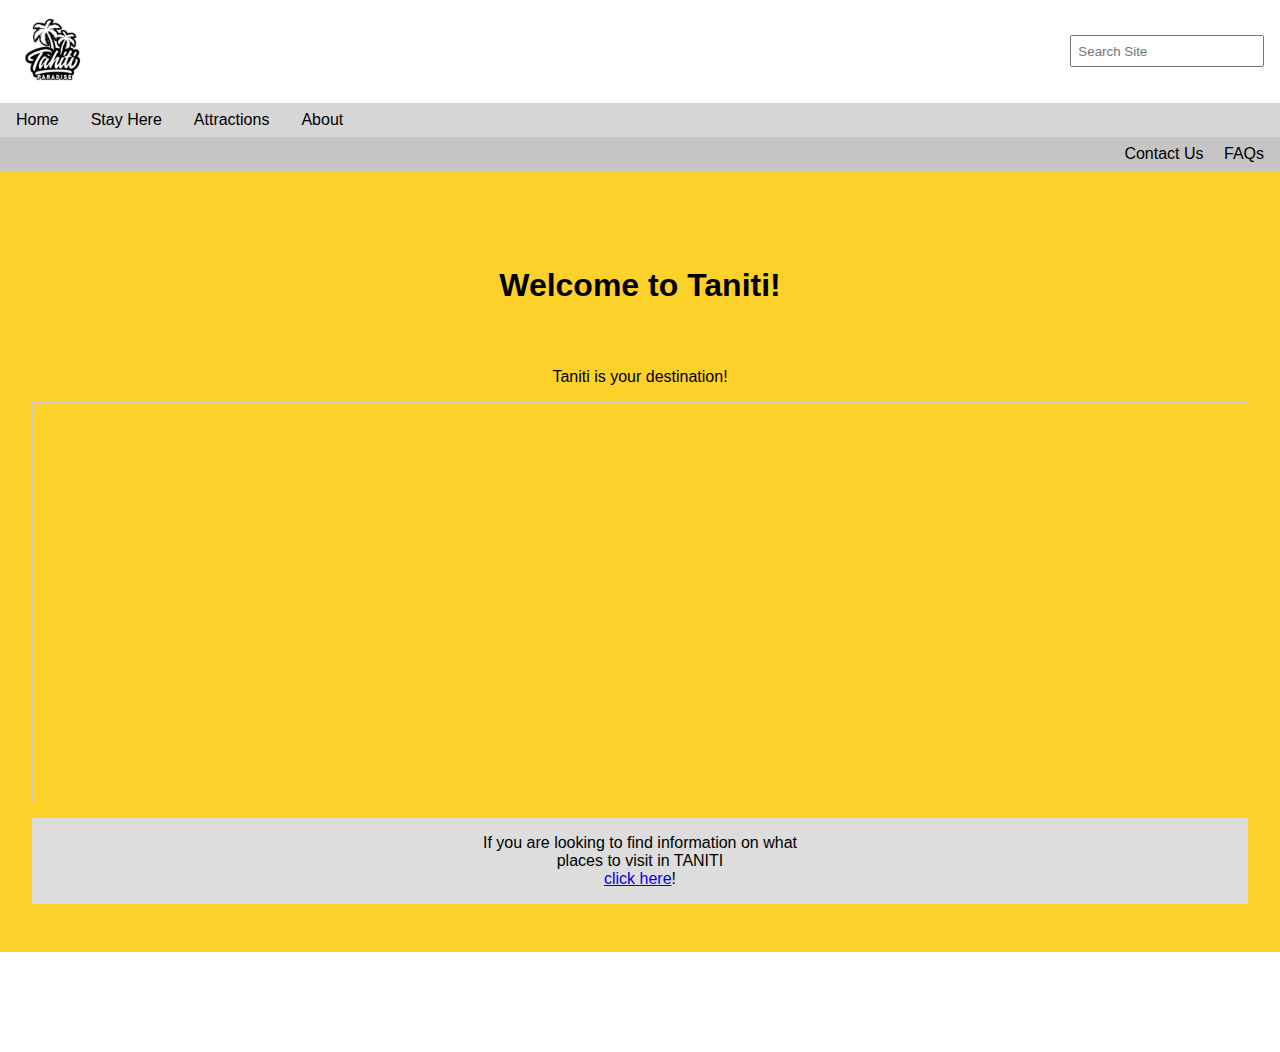
<file: index.html>
<!DOCTYPE html>
<html lang="en">

<head>
    <meta charset="UTF-8">
    <meta name="viewport" content="width=device-width, initial-scale=1.0">
    <title>Document</title>
    <!-- Add your CSS file link here -->
    <link rel="stylesheet" href="styles.css">
    <!-- Add favicon link here -->
    <!-- <link rel="icon" href="favicon.ico" type="image/x-icon"> -->
</head>

<body>
    <!-- Header Section -->
    <header>
        <div id="site-header">
            <!-- Your logo will go here -->
            <img src="[data-uri]" alt="Taniti Logo">
            <div id="search-bar">
                <!-- Search form -->
                <form action="#" method="get">
                    <input type="search" name="search" placeholder="Search Site">
                </form>
            </div>
        </div>
        <nav id="primary-navigation">
            <!-- Primary Navigation -->
            <ul>
                <li><a href="index.html">Home</a></li>
                <li><a href="Places-to-Stay.html">Stay Here</a></li>
                <li><a href="Attractions.html">Attractions</a></li>
                <li><a href="About.html">About</a></li>
            </ul>
        </nav>
        <nav id="secondary-navigation">
            <!-- Secondary Navigation -->
            <ul>
                <li><a href="Contact-us.html">Contact Us</a></li>
                <li><a href="faqs.html">FAQs</a></li>
            </ul>
        </nav>
    </header>

    <!-- Main Content Section -->
    <main>
        <!-- Main content area -->
        <h1>Welcome to Taniti!</h1>
        <p  id="subhead-titles">Taniti is your destination!</p>
        <section id="placeholder-video">
            <iframe src="https://www.youtube.com/embed/mNckyDtzYjc?si=qlJOrUUAw8ahKvGz" title="YouTube video player" frameborder="0" allow="accelerometer; autoplay; clipboard-write; encrypted-media; gyroscope; picture-in-picture; web-share" allowfullscreen>
            </iframe>
        </section>
        <section id="featured-content">
            <!-- Featured content or links -->
            <p text-align="center">If you are looking to find information on what</p>
            <p>places to visit in TANITI</p>
            <p><a href="attractions.html">click here</a>!</p>
        </section>
    </main>

    <!-- Footer Section -->
    <footer>
        <!-- Add your footer content here -->
    </footer>

    <!-- Add your JavaScript scripts here -->
    <script>
        // Add your JavaScript code here
    </script>
</body>

</html>
</file>
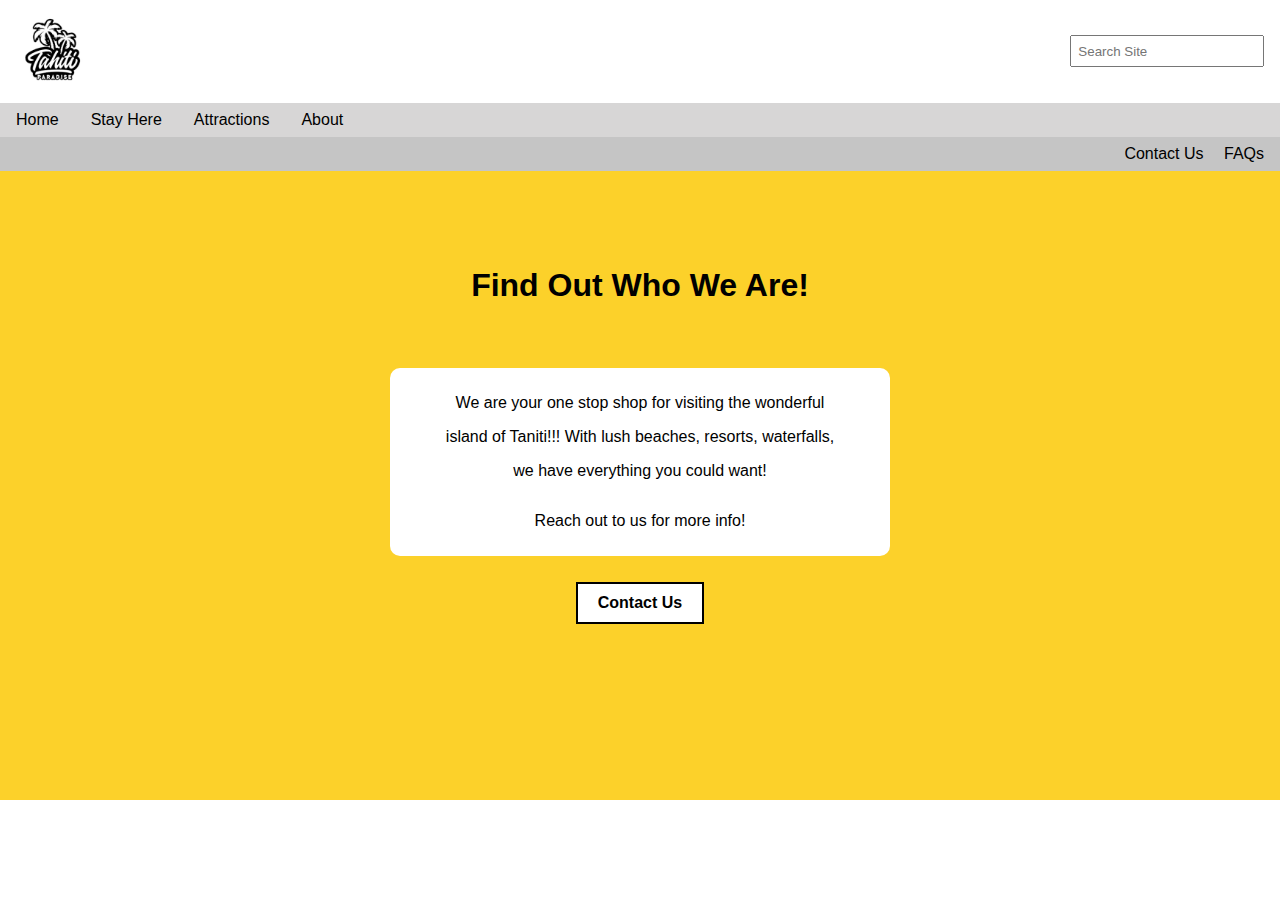
<file: About.html>
<!DOCTYPE html>
<html lang="en">

<head>
    <meta charset="UTF-8">
    <meta name="viewport" content="width=device-width, initial-scale=1.0">
    <title>Document</title>
    <!-- Add your CSS file link here -->
    <link rel="stylesheet" href="styles.css">
    <!-- Add favicon link here -->
    <!-- <link rel="icon" href="favicon.ico" type="image/x-icon"> -->
</head>

<body>
    <!-- Header Section -->
    <header>
        <div id="site-header">
            <!-- Your logo will go here -->
            <img src="[data-uri]" alt="Taniti Logo">
            <div id="search-bar">
                <!-- Search form -->
                <form action="#" method="get">
                    <input type="search" name="search" placeholder="Search Site">
                </form>
            </div>
        </div>
        <nav id="primary-navigation">
            <!-- Primary Navigation -->
            <ul>
                <li><a href="index.html">Home</a></li>
                <li><a href="Places-to-Stay.html">Stay Here</a></li>
                <li><a href="Attractions.html">Attractions</a></li>
                <li><a href="About.html">About</a></li>
            </ul>
        </nav>
        <nav id="secondary-navigation">
            <!-- Secondary Navigation -->
            <ul>
                <li><a href="Contact-us.html">Contact Us</a></li>
                <li><a href="faqs.html">FAQs</a></li>
            </ul>
        </nav>
    </header>

    <!-- Main Content Section -->
    <main>
        <!-- Main content area -->
        <h1>Find Out Who We Are!</h1>
    
        <section id="about-us">
            <p></p>
            <p>We are your one stop shop for visiting the wonderful</p>
            <p>island of Taniti!!! With lush beaches, resorts, waterfalls,</p>
            <p>we have everything you could want!</p>
            <p></p>
            <p>Reach out to us for more info!</p>

        </section>
        
        <section id="featured-content-about">
            <!-- Featured content or links -->
            <div class="button-container">
                <a href="Contact-us.html" class="contact-button">Contact Us</a>
            </div>
        </section>
    </main>

    <!-- Footer Section -->
    <footer>
        <!-- Add your footer content here -->
    </footer>

    <!-- Add your JavaScript scripts here -->
    <script>
        // Add your JavaScript code here
    </script>
</body>

</html>
</file>
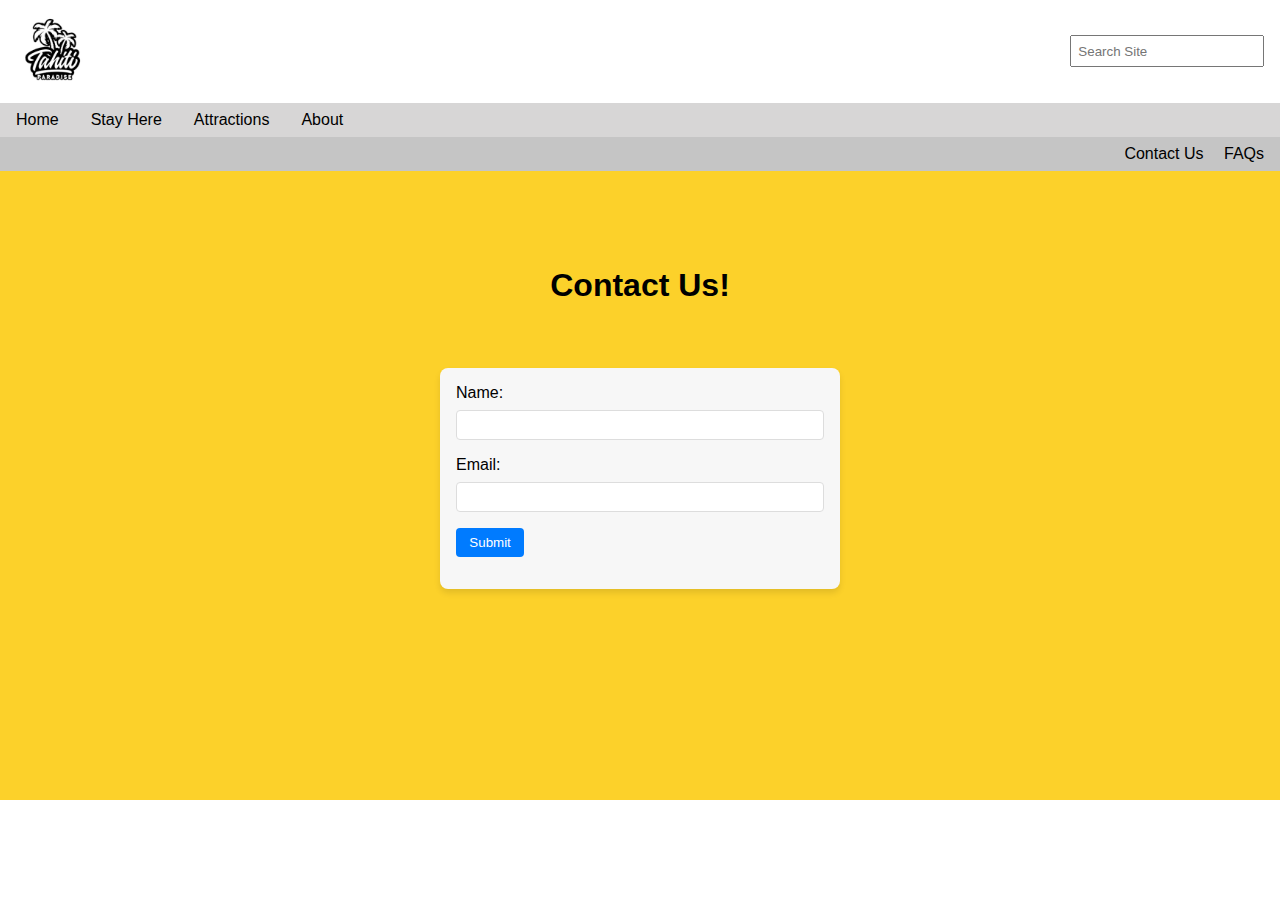
<file: Contact-us.html>
<!DOCTYPE html>
<html lang="en">

<head>
    <meta charset="UTF-8">
    <meta name="viewport" content="width=device-width, initial-scale=1.0">
    <title>Document</title>
    <!-- Add your CSS file link here -->
    <link rel="stylesheet" href="styles-contact.css">
    <link rel="stylesheet" href="styles.css">
    <!-- Add favicon link here -->
    <!-- <link rel="icon" href="favicon.ico" type="image/x-icon"> -->
</head>

<body>
    <!-- Header Section -->
    <header>
        <div id="site-header">
            <!-- Your logo will go here -->
            <img src="[data-uri]" alt="Taniti Logo">
            <div id="search-bar">
                <!-- Search form -->
                <form action="#" method="get">
                    <input type="search" name="search" placeholder="Search Site">
                </form>
            </div>
        </div>
        <nav id="primary-navigation">
            <!-- Primary Navigation -->
            <ul>
                <li><a href="index.html">Home</a></li>
                <li><a href="Places-to-Stay.html">Stay Here</a></li>
                <li><a href="Attractions.html">Attractions</a></li>
                <li><a href="About.html">About</a></li>
            </ul>
        </nav>
        <nav id="secondary-navigation">
            <!-- Secondary Navigation -->
            <ul>
                <li><a href="Contact-us.html">Contact Us</a></li>
                <li><a href="faqs.html">FAQs</a></li>
            </ul>
        </nav>
    </header>

    <!-- Main Content Section -->
    <main>
        <!-- Main content area -->
        <h1>Contact Us!</h1>
        <form id="contact-form" action="submit-form-endpoint" method="post">
            <div class="form-group">
                <label for="name">Name:</label>
                <input type="text" id="name" name="name" required>
            </div>
            
            <div class="form-group">
                <label for="email">Email:</label>
                <input type="email" id="email" name="email" required>
            </div>
            
            <div class="form-group">
                <button type="submit" class="submit-button">Submit</button>
            </div>
        </form>
    </main>

    <!-- Footer Section -->
    <footer>
        <!-- Add your footer content here -->
    </footer>

    <!-- Add your JavaScript scripts here -->
    <script>
        // Add your JavaScript code here
    </script>
</body>

</html>
</file>
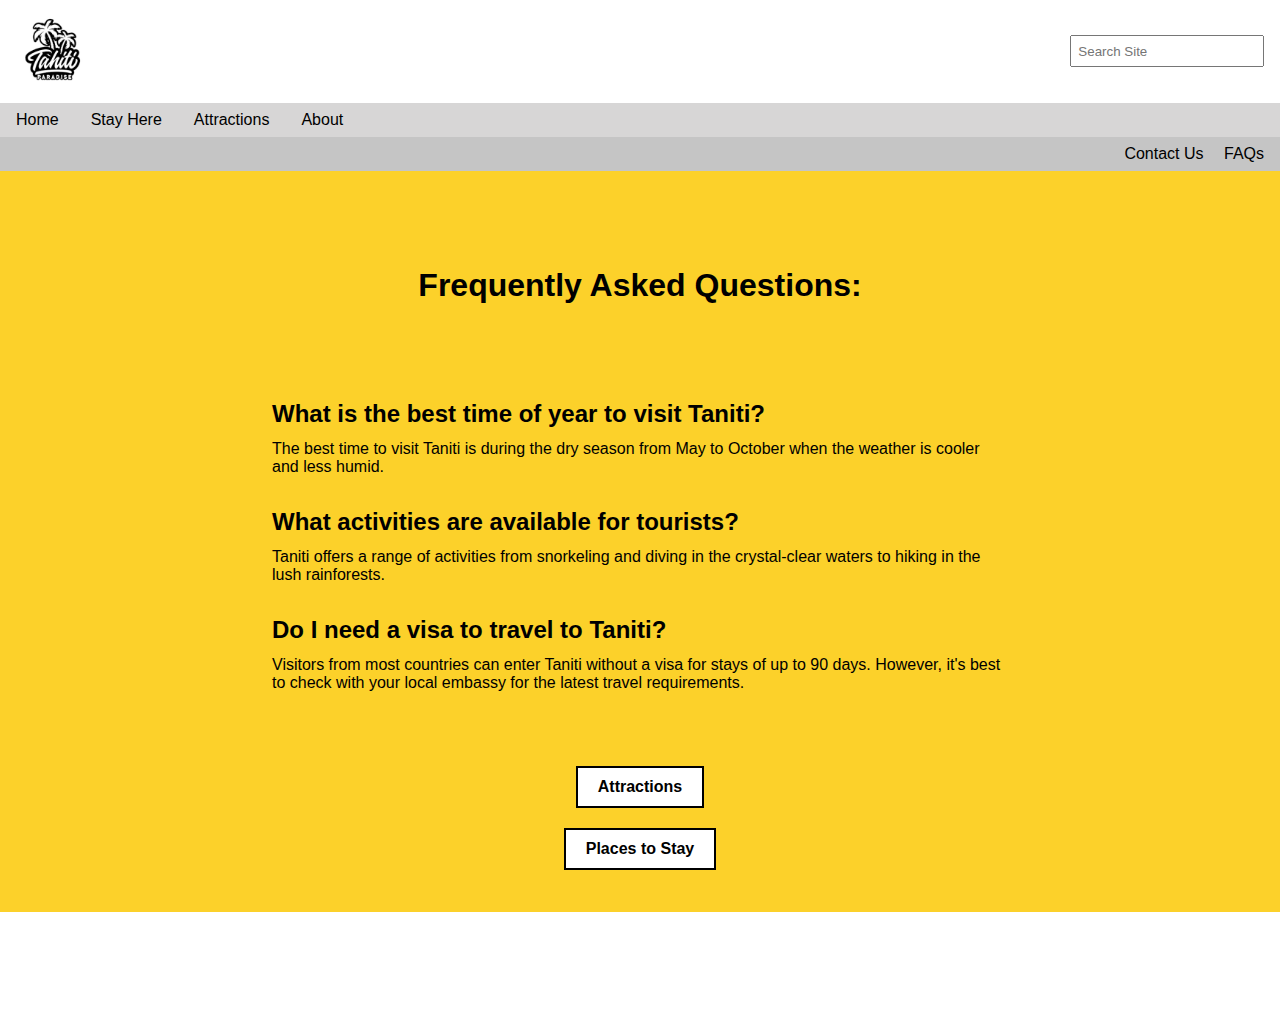
<file: faqs.html>
<!DOCTYPE html>
<html lang="en">

<head>
    <meta charset="UTF-8">
    <meta name="viewport" content="width=device-width, initial-scale=1.0">
    <title>Document</title>
    <link rel="stylesheet" href="styles-faqs.css">
    <link rel="stylesheet" href="styles.css">
    <!-- Add favicon link here -->
    <!-- <link rel="icon" href="favicon.ico" type="image/x-icon"> -->
</head>

<body>
    <!-- Header Section -->
    <header>
        <div id="site-header">
            <!-- Your logo will go here -->
            <img src="[data-uri]" alt="Taniti Logo">
            <div id="search-bar">
                <!-- Search form -->
                <form action="#" method="get">
                    <input type="search" name="search" placeholder="Search Site">
                </form>
            </div>
        </div>
        <nav id="primary-navigation">
            <!-- Primary Navigation -->
            <ul>
                <li><a href="index.html">Home</a></li>
                <li><a href="Places-to-Stay.html">Stay Here</a></li>
                <li><a href="Attractions.html">Attractions</a></li>
                <li><a href="About.html">About</a></li>
            </ul>
        </nav>
        <nav id="secondary-navigation">
            <!-- Secondary Navigation -->
            <ul>
                <li><a href="Contact-us.html">Contact Us</a></li>
                <li><a href="faqs.html">FAQs</a></li>
            </ul>
        </nav>
    </header>

    <!-- Main Content Section -->
    <main>
        <!-- Main content area -->
        <h1>Frequently Asked Questions:</h1>

        <section id="faq">
            <div class="faq-item">
                <h2>What is the best time of year to visit Taniti?</h2>
                <p>The best time to visit Taniti is during the dry season from May to October when the weather is cooler and less humid.</p>
            </div>
    
            <div class="faq-item">
                <h2>What activities are available for tourists?</h2>
                <p>Taniti offers a range of activities from snorkeling and diving in the crystal-clear waters to hiking in the lush rainforests.</p>
            </div>
    
            <div class="faq-item">
                <h2>Do I need a visa to travel to Taniti?</h2>
                <p>Visitors from most countries can enter Taniti without a visa for stays of up to 90 days. However, it's best to check with your local embassy for the latest travel requirements.</p>
            </div>
        </section>
    
        <div class="button-container">
            <a href="Attractions.html" class="contact-button">Attractions</a>
        </div>
        <div class="button-container">
            <a href="Places-to-Stay.html" class="contact-button">Places to Stay</a>
        </div>
    </main>

    <footer>
    </footer>
</body>

</html>
</file>
<file: styles-contact.css>
#contact-form {
    max-width: 400px;
    margin: auto;
    padding: 1em;
    background-color: #f7f7f7;
    border-radius: 8px;
    box-shadow: 0 4px 6px rgba(0, 0, 0, 0.1);
}

.form-group {
    margin-bottom: 1em;
}

.form-group label {
    display: block;
    margin-bottom: 0.5em;
}

.form-group input[type="text"],
.form-group input[type="email"] {
    width: 100%;
    padding: 0.5em;
    border: 1px solid #ddd;
    border-radius: 4px;
}

.submit-button {
    padding: 0.5em 1em;
    color: #fff;
    background-color: #007bff;
    border: none;
    border-radius: 4px;
    cursor: pointer;
}

.submit-button:hover {
    background-color: #0056b3;
}
</file>
<file: styles-faqs.css>
#faq {
    padding: 2em;
    max-width: 800px;
    margin: auto;
}

.faq-item h2 {
    margin-bottom: 0.5em;
}

.faq-item p {
    margin-bottom: 2em;
}
</file>
<file: styles.css>
/* Apply a reset to handle margins, padding, and box-sizing */
* {
    margin: 0;
    padding: 0;
    box-sizing: border-box;
}

body {
    font-family: Arial, sans-serif; /* Change the font as needed */
    display: flex;
    flex-direction: column;
    min-height: 100vh;
}

/* Style the header */
#site-header {
    display: flex;
    justify-content: space-between;
    align-items: center;
    padding: 1em;
    color: #333;
    background-color: #fff;
}

#site-header img {
    width: 75px; 
}

/* Search bar styling */
#search-bar input[type="search"] {
    padding: 0.5em;
}

/* Primary navigation styling */
#primary-navigation {
    background-color: #d7d6d6; /* Slightly lighter than the header background */
    padding: 0.5em 0;
}

#primary-navigation ul {
    list-style: none;
    display: flex;
    justify-content: left;
}

#primary-navigation ul li {
    padding: 0 1em;
}

#primary-navigation ul li a {
    color: #000;
    text-decoration: none;
}

/* Secondary navigation styling */
#secondary-navigation {
    background-color: #c5c5c5; /* Slightly lighter than the primary navigation background */
    padding: 0.5em 0;
    text-align: right;
}

#secondary-navigation ul {
    list-style: none;
    padding-right: 1em;
}

#secondary-navigation ul li {
    display: inline;
    padding-left: 1em;
}

#secondary-navigation ul li a {
    color: #000;
    text-decoration: none;
}

main {
    padding: 2em;
    flex: 1;
    background-color: #fcd12a;
}

#placeholder-video {
    border: 1px solid #ccc;
    height: 400px;
    margin-bottom: 1em;
    display: flex;
    justify-content: center;
}

iframe {
    display: flex;
    width: 560px;
    height: 400px;
}

#featured-content {
    background-color: #ddd; /* Light background for contrast */
    padding: 1em;
    margin-bottom: 1em;
    text-align: center;
}

#featured-content-about {
    padding: 1em;
    margin-bottom: 1em;
    text-align: center;
    width: 300px;
    margin-left: auto;
    margin-right: auto;
    display: flex;
    flex-direction: column;
    align-items: center;
}

/* Footer styling */
footer {
    background-color: #fff; /* Dark background for the footer */
    color: #000; /* White text color */
    padding: 1em;
    text-align: center;
    width: 100%;
    height: 100px;
    bottom: 0;
}

h1 {
    text-align: center;
    margin: 2em;
}

#subhead-titles {
    text-align: center;
    margin-bottom: 1em;
}

.button-container {
    
    display: flex;
    justify-content: center;
    align-items: center; 
    padding: 10px;
    background-color: #fcd12a; 
}

.contact-button {
    padding: 10px 20px;
    border: 2px solid #000;
    background-color: #fff;
    text-decoration: none;
    color: #000;
    font-weight: bold;
    transition: background-color 0.3s;
}

.contact-button:hover {
    background-color: #ebebeb;
}

#about-us {
    padding: 10px;
    width: 500px;
    background-color: #fff;
    margin-left: auto;
    margin-right: auto;
    display: flex;
    flex-direction: column;
    align-items: center;
    justify-content: center;
    text-align: center;
    border-radius: 10px;
    
}
#about-us p {
    width: 100%;
    margin-bottom: 1em;
}
</file>
